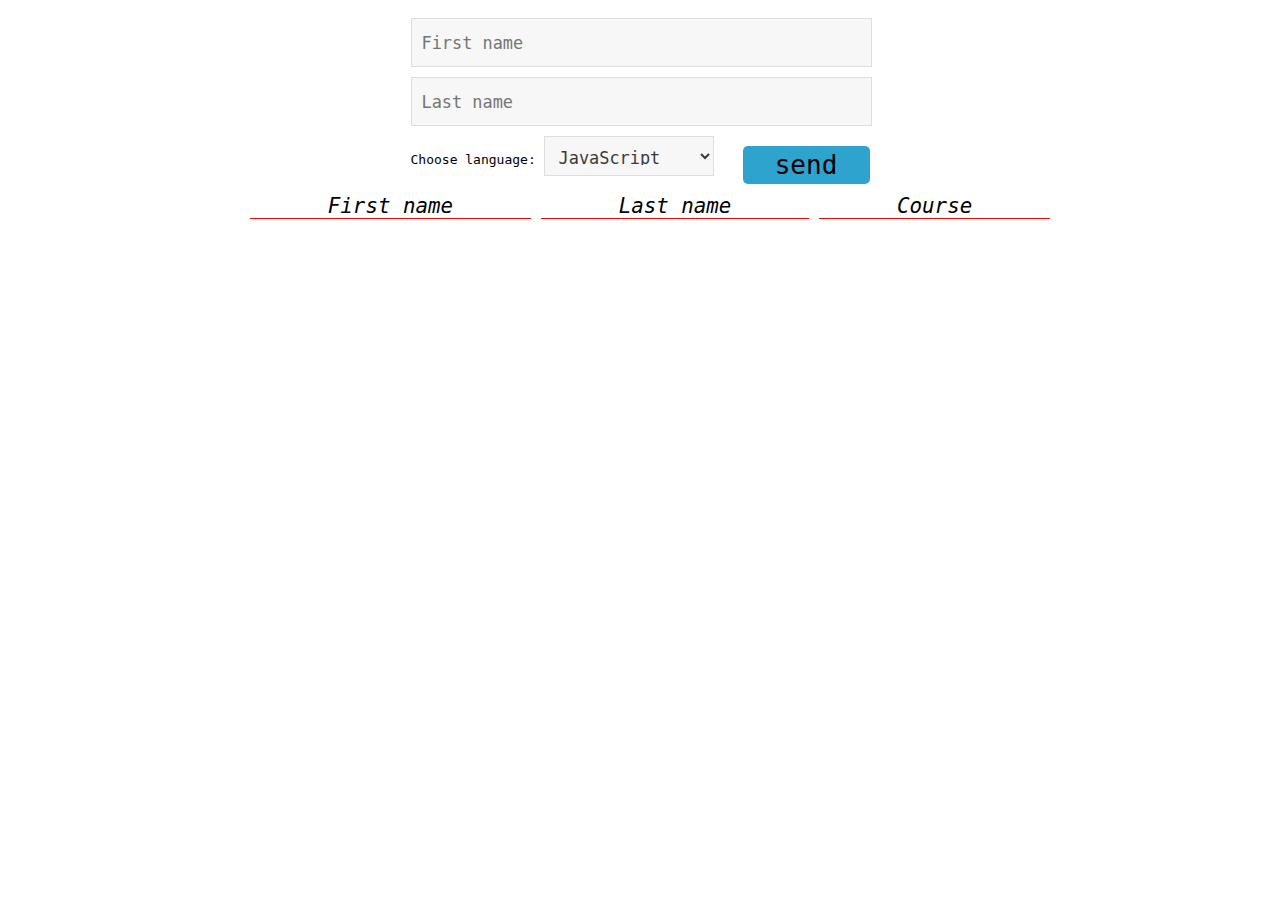
<file: HTML-CSS-JQUERY/index.html>
<!DOCTYPE html>
<html lang="en">
<head>
    <meta charset="UTF-8">
    <title>programming courses</title>
    <script
            src="https://ajax.googleapis.com/ajax/libs/jquery/3.4.1/jquery.min.js">
    </script>
	<link rel="stylesheet" href="index.css">
</head>
<body>

    <section class="body">
		<form onsubmit="return false" id="form">
			<input type="text" name="name" id="name" placeholder="First name" required>
			<input type="text" name="lastName" id="lastName" placeholder="Last name" required>
			<label for="languages">Choose language:</label>
				<select name="language" id="language">
					  <option value="JavaScript">JavaScript</option>
					  <option value="PHP">PHP</option>
					  <option value="JAVA">JAVA</option>
					  <option value="C++">C++</option>
				</select>

			<button type="submit" name="send" id="send">send</button>
		</form>
		<article id="grid">
			<div>First name</div>
			<div>Last name</div>
			<div>Course</div>
		</article>
    </section>



<script src="index.js"></script>
</body>
</html>
</file>
<file: HTML-CSS-JQUERY/index.css>
*{
	font-family:monospace;
}
.body {
    display:block;
    margin:0 auto;
    width:800px;
}

/* Centre the form within the page */
form {
    margin:0 auto;
    width:459px;
}

/* Style the text boxes */
input, select {
	width:439px;
	height:27px;
	background:#f7f7f7;
	border:1px solid #dedede;
	padding:10px;
	margin-top:10px;
	font-size:0.9em;
	color:#3a3a3a;
	font-size: 1.3em;
}

button{
	width:127px;
    height:38px;
    border:none;
    margin-top:20px;
    margin-left: 10px;
    cursor: pointer;
    background-color: #2ea3ce;
	font-size: 2em;
	border-radius: 5px;
	float: right;
}

#language{
	height:40px;
	width: 170px;
}

article{
	display:grid;
	grid-template-columns: auto auto auto ;
	grid-template-rows: auto ;
	grid-gap: 10px;	
	padding: 10px;
	width:100%
}
article div:nth-child(-n+3){
	text-align: center;
    font-size: 1.6em;
    border-bottom: 1px solid red;
    font-style: oblique;
	margin-bottom:10px;
}
article > div {
	text-align: center;
	font-size: 1.3em;
	border-bottom: 1px solid #2ea3ce;
}
</file>
